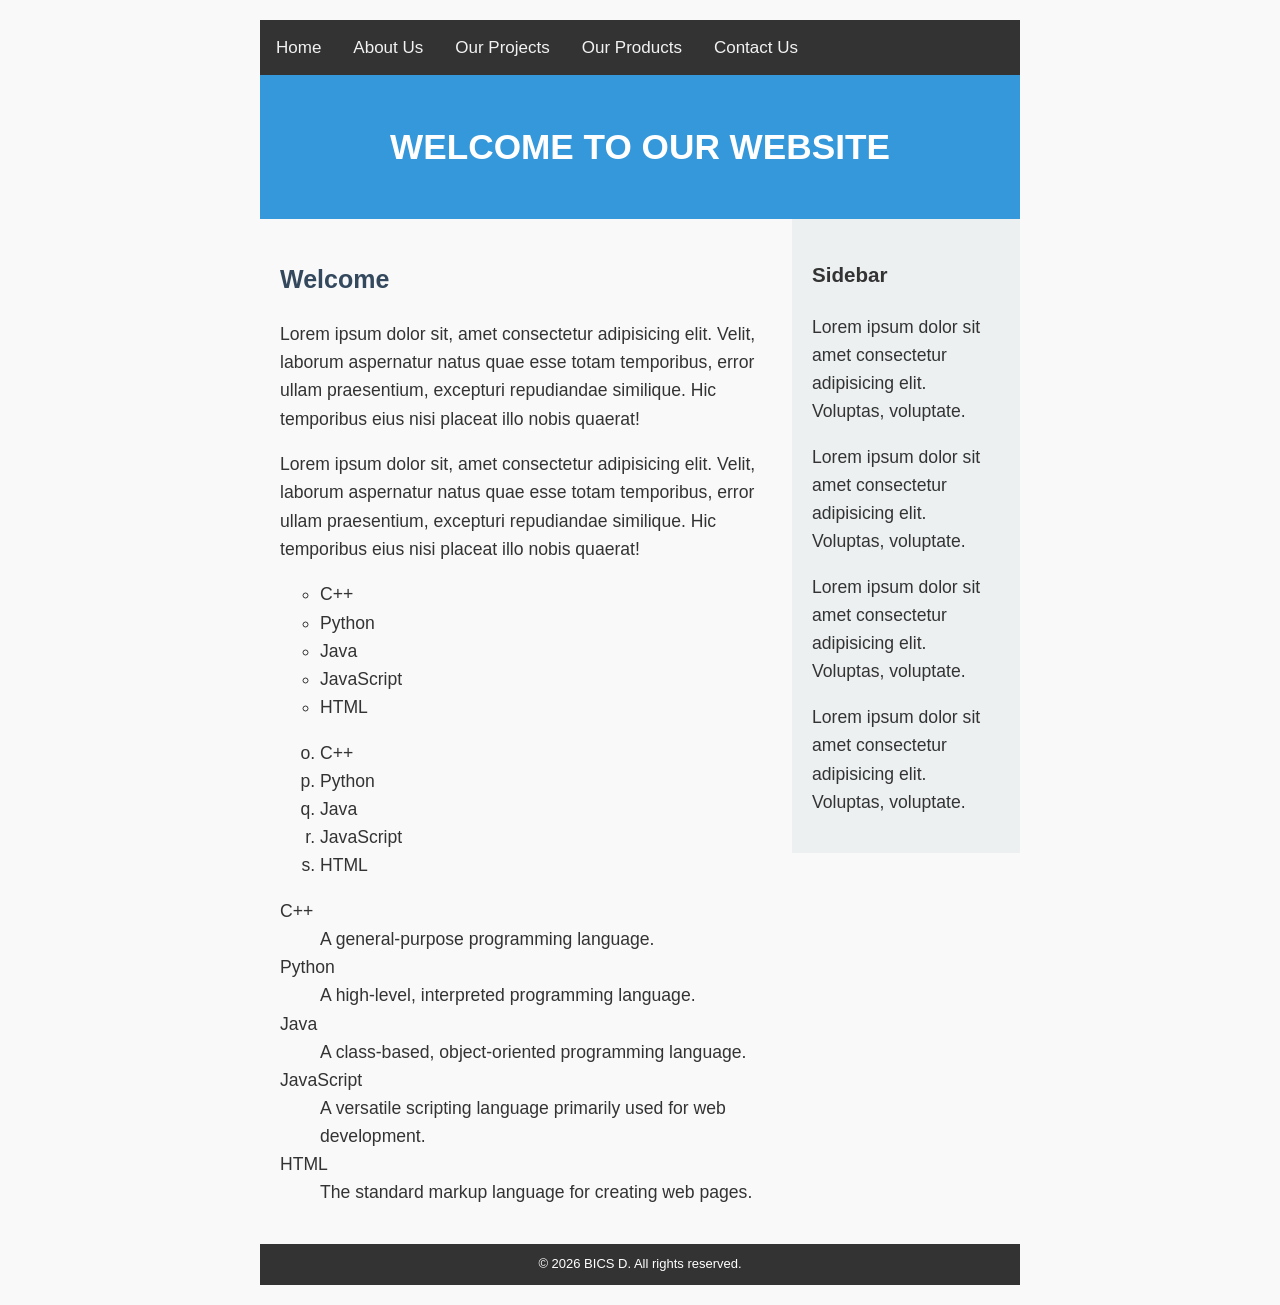
<file: class_project/index.html>
<!DOCTYPE html>
<html lang="en">
<head>
    <meta charset="UTF-8">
    <meta name="viewport" content="width=device-width, initial-scale=1.0">
    <title>Welcome to Our Website</title>
       <link rel="stylesheet" href="../css/style.css">
</head>
<body>
    <div class="topnav">
        <a href="./">Home</a>  
        <a href="about.html">About Us</a>
        <a href="projects.html">Our Projects</a>
        <a href="products.html">Our Products</a>
        <a href="contacts.html">Contact Us</a>
    </div>
    <div class="banner">
        <h1>Welcome to Our Website</h1>
    </div>
    <div class="row">
        <div class="content">
                <h2>Welcome</h2>
    <p>Lorem ipsum dolor sit, amet consectetur adipisicing elit. Velit, laborum aspernatur natus quae esse totam temporibus, error ullam praesentium, excepturi repudiandae similique. Hic temporibus eius nisi placeat illo nobis quaerat!
    </p>
    <p>Lorem ipsum dolor sit, amet consectetur adipisicing elit. Velit, laborum aspernatur natus quae esse totam temporibus, error ullam praesentium, excepturi repudiandae similique. Hic temporibus eius nisi placeat illo nobis quaerat!</p>

        <ul type="circle">
            <li>C++</li>
            <li>Python</li>
            <li>Java</li>
            <li>JavaScript</li>
            <li>HTML</li>
        </ul>

        <ol type="a" start="15">
            <li>C++</li>
            <li>Python</li>
            <li>Java</li>
            <li>JavaScript</li>
            <li>HTML</li>
        </ol>

        <dl>
            <dt>C++</dt>
            <dd>A general-purpose programming language.</dd>
            <dt>Python</dt>
            <dd>A high-level, interpreted programming language.</dd>
            <dt>Java</dt>
            <dd>A class-based, object-oriented programming language.</dd>
            <dt>JavaScript</dt>
            <dd>A versatile scripting language primarily used for web development.</dd>
            <dt>HTML</dt>
            <dd>The standard markup language for creating web pages.</dd>
        </dl>
</div>
        <div class="sidebar">
            <h3>Sidebar</h3>    
            <p>Lorem ipsum dolor sit amet consectetur adipisicing elit. Voluptas, voluptate.</p>
            <p>Lorem ipsum dolor sit amet consectetur adipisicing elit. Voluptas, voluptate.</p>
            <p>Lorem ipsum dolor sit amet consectetur adipisicing elit. Voluptas, voluptate.</p>
            <p>Lorem ipsum dolor sit amet consectetur adipisicing elit. Voluptas, voluptate.</p>
        </div>
    </div>
    <div class="footer">
        &#169; 2026 BICS D. All rights reserved.
    </div>
</body>
</html>
</file>
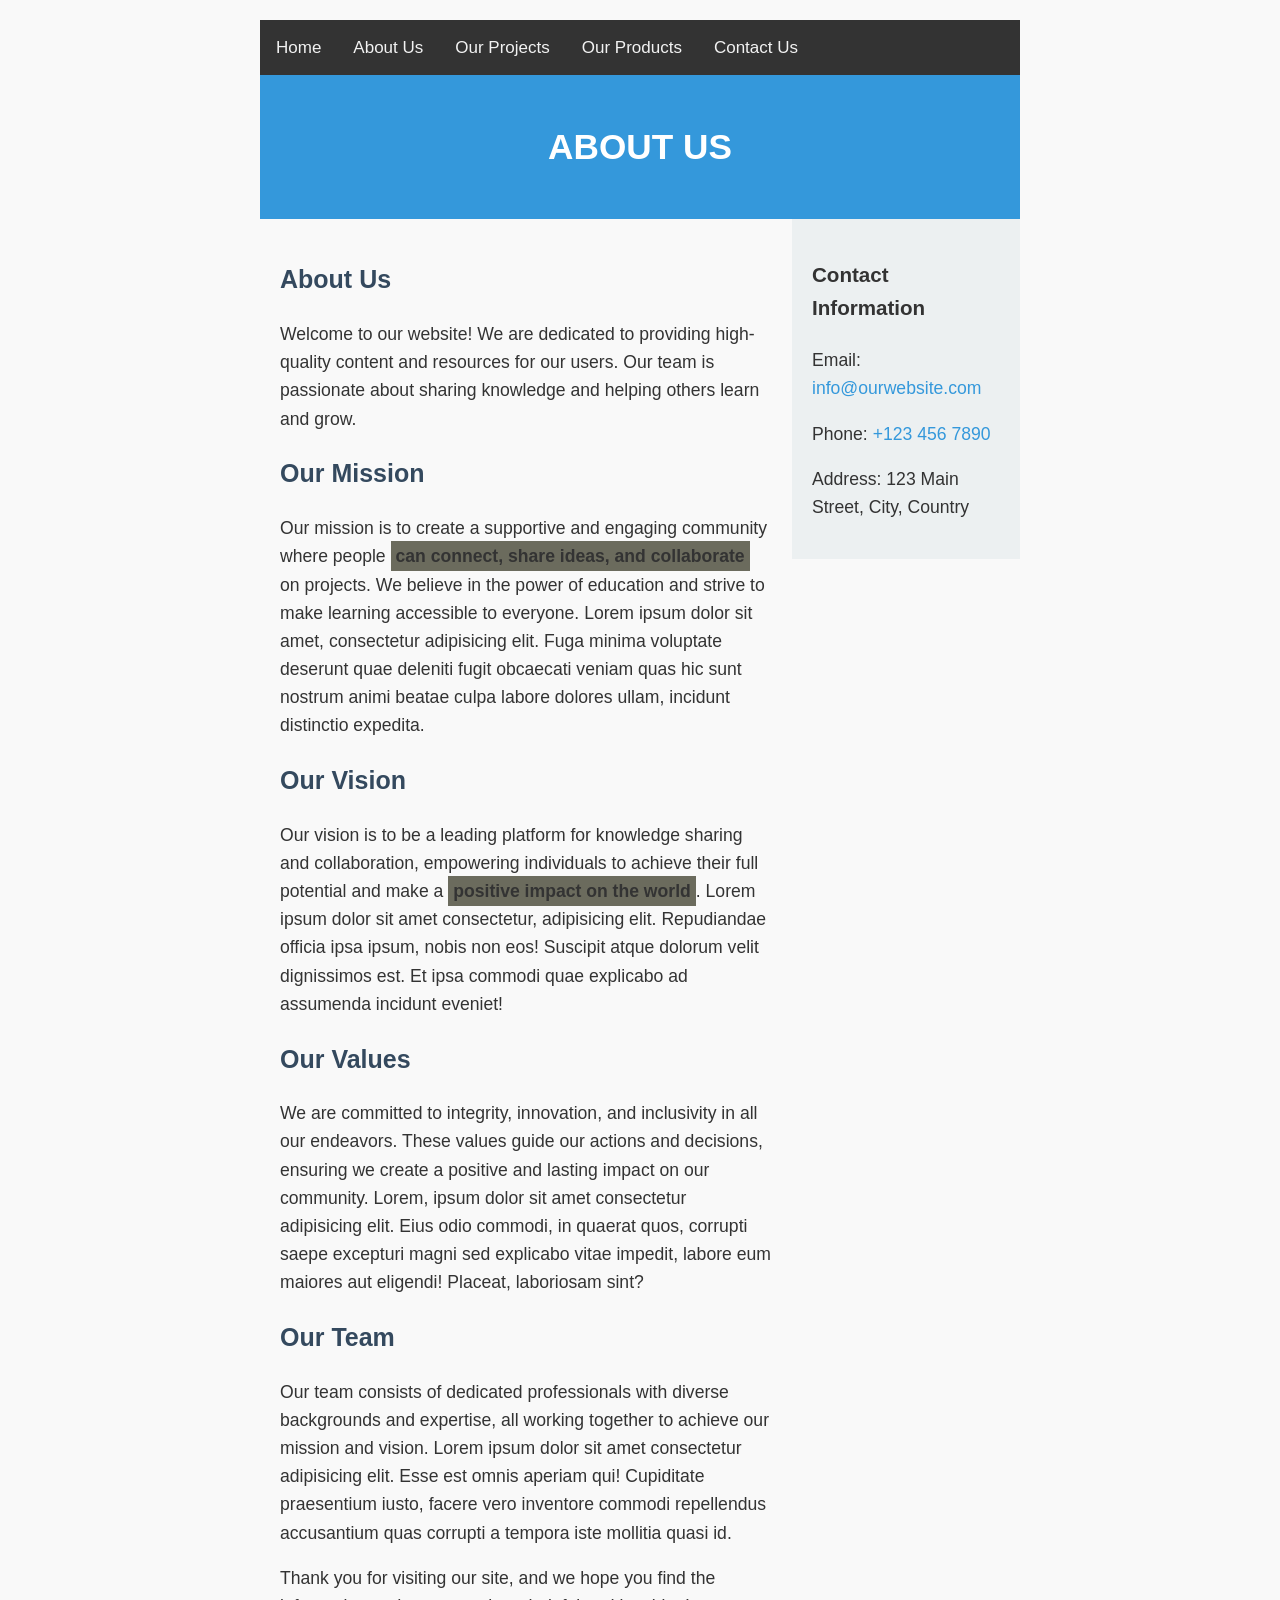
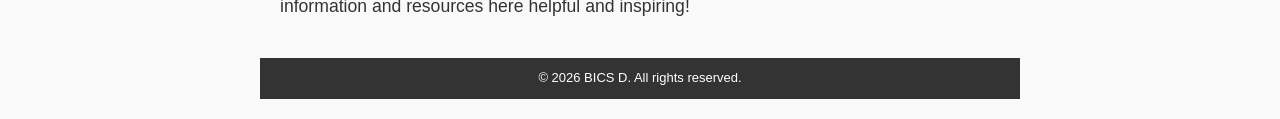
<file: about.html>
<!DOCTYPE html>
<html lang="en">
<head>
    <meta charset="UTF-8">
    <meta name="viewport" content="width=device-width, initial-scale=1.0">
    <title>About Us</title>
       <link rel="stylesheet" href="css/style.css">
</head>
<body>
    <div class="topnav">
        <a href="./">Home</a>  
        <a href="about.html">About Us</a>
        <a href="projects.html">Our Projects</a>
        <a href="products.html">Our Products</a>
        <a href="contacts.html">Contact Us</a>
    </div>
    <div class="banner">
        <h1>About Us</h1>
    </div>
    <div class="row">
        <div class="content">
                <h2>About Us</h2>
    <p>Welcome to our website! We are dedicated to providing high-quality content and resources for our users. Our team is passionate about sharing knowledge and helping others learn and grow.</p>

    <h2>Our Mission</h2>
    <p>Our mission is to create a supportive and engaging community where people <span class="highlight">can connect, share ideas, and collaborate</span> on projects. We believe in the power of education and strive to make learning accessible to everyone. Lorem ipsum dolor sit amet, consectetur adipisicing elit. Fuga minima voluptate deserunt quae deleniti fugit obcaecati veniam quas hic sunt nostrum animi beatae culpa labore dolores ullam, incidunt distinctio expedita.</p>

    <h2>Our Vision</h2>
    <p>Our vision is to be a leading platform for knowledge sharing and collaboration, empowering individuals to achieve their full potential and make a <span class="highlight">positive impact on the world</span>. Lorem ipsum dolor sit amet consectetur, adipisicing elit. Repudiandae officia ipsa ipsum, nobis non eos! Suscipit atque dolorum velit dignissimos est. Et ipsa commodi quae explicabo ad assumenda incidunt eveniet!</p>

    <h2>Our Values</h2>
    <p>We are committed to integrity, innovation, and inclusivity in all our endeavors. These values guide our actions and decisions, ensuring we create a positive and lasting impact on our community. Lorem, ipsum dolor sit amet consectetur adipisicing elit. Eius odio commodi, in quaerat quos, corrupti saepe excepturi magni sed explicabo vitae impedit, labore eum maiores aut eligendi! Placeat, laboriosam sint?</p>

    <h2>Our Team</h2>
    <p>Our team consists of dedicated professionals with diverse backgrounds and expertise, all working together to achieve our mission and vision. Lorem ipsum dolor sit amet consectetur adipisicing elit. Esse est omnis aperiam qui! Cupiditate praesentium iusto, facere vero inventore commodi repellendus accusantium quas corrupti a tempora iste mollitia quasi id.</p>

    <p>Thank you for visiting our site, and we hope you find the information and resources here helpful and inspiring!</p>

        </div>
        <div class="sidebar">
            <h3>Contact Information</h3>
            <p>Email: <a href="mailto:info@ourwebsite.com">info@ourwebsite.com</a></p>
            <p>Phone: <a href="tel:+1234567890">+123 456 7890</a></p>
            <p>Address: 123 Main Street, City, Country</p>
        </div>
    </div>
    <div class="footer">
        &#169; 2026 BICS D. All rights reserved.
    </div>
</body>
</html>
</file>
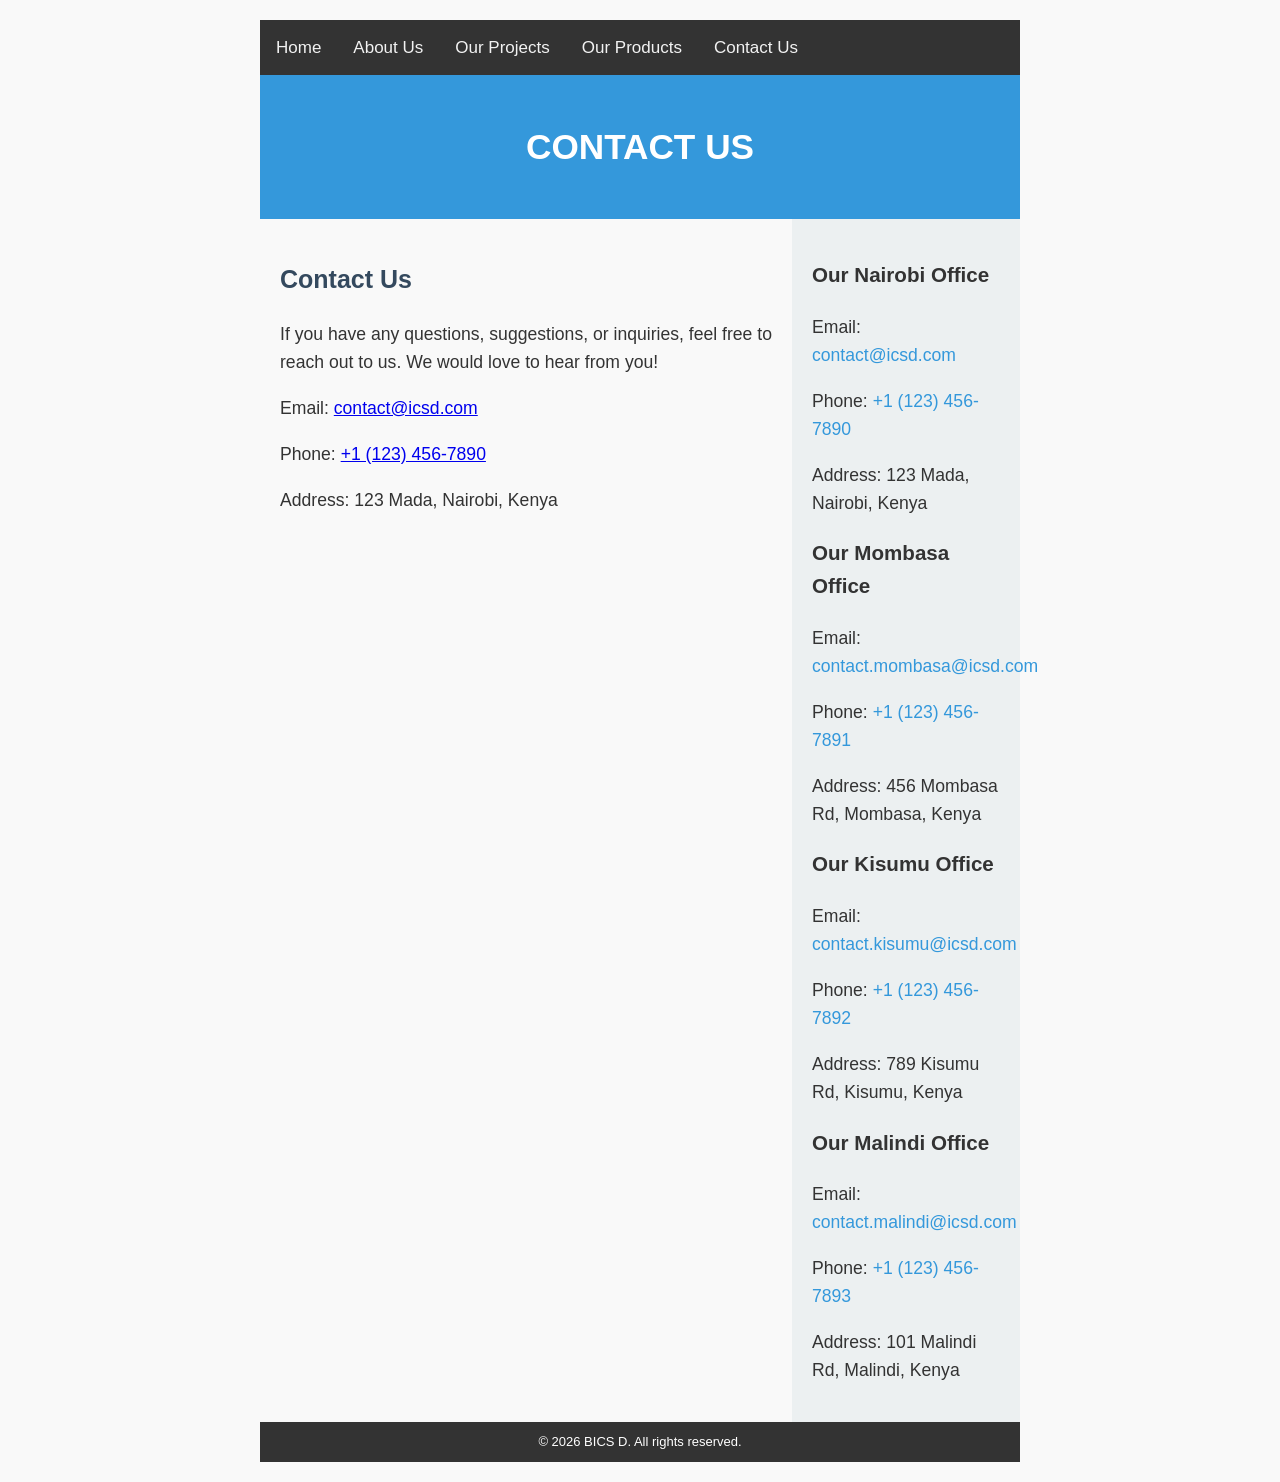
<file: contacts.html>
<!DOCTYPE html>
<html lang="en">
<head>
    <meta charset="UTF-8">
    <meta name="viewport" content="width=device-width, initial-scale=1.0">
    <title>Contact Us</title>
       <link rel="stylesheet" href="css/style.css">
</head>
<body>
    <div class="topnav">
        <a href="./">Home</a>  
        <a href="about.html">About Us</a>
        <a href="projects.html">Our Projects</a>
        <a href="products.html">Our Products</a>
        <a href="contacts.html">Contact Us</a>
    </div>
    <div class="banner">
        <h1>Contact Us</h1>
    </div>
    <div class="row">
        <div class="content">
                <h2>Contact Us</h2>
    <p>If you have any questions, suggestions, or inquiries, feel free to reach out to us. We would love to hear from you!</p>
    <p>Email: <a href="mailto:contact@icsd.com">contact@icsd.com</a></p>
    <p>Phone: <a href="tel:+11234567890">+1 (123) 456-7890</a></p>
    <p>Address: 123 Mada, Nairobi, Kenya</p>
        </div>
        <div class="sidebar">
            <h3>Our Nairobi Office</h3>
            <p>Email: <a href="mailto:contact@icsd.com">contact@icsd.com</a></p>
            <p>Phone: <a href="tel:+11234567890">+1 (123) 456-7890</a></p>
            <p>Address: 123 Mada, Nairobi, Kenya</p>

            <h3>Our Mombasa Office</h3>
            <p>Email: <a href="mailto:contact.mombasa@icsd.com">contact.mombasa@icsd.com</a></p>
            <p>Phone: <a href="tel:+11234567891">+1 (123) 456-7891</a></p>
            <p>Address: 456 Mombasa Rd, Mombasa, Kenya</p>

            <h3>Our Kisumu Office</h3>
            <p>Email: <a href="mailto:contact.kisumu@icsd.com">contact.kisumu@icsd.com</a></p>
            <p>Phone: <a href="tel:+11234567892">+1 (123) 456-7892</a></p>
            <p>Address: 789 Kisumu Rd, Kisumu, Kenya</p>

            <h3>Our Malindi Office</h3>
            <p>Email: <a href="mailto:contact.malindi@icsd.com">contact.malindi@icsd.com</a></p>
            <p>Phone: <a href="tel:+11234567893">+1 (123) 456-7893</a></p>
            <p>Address: 101 Malindi Rd, Malindi, Kenya</p>
        </div>
    </div>
    <div class="footer">
        &#169; 2026 BICS D. All rights reserved.
    </div>
</body>
</html>
</file>
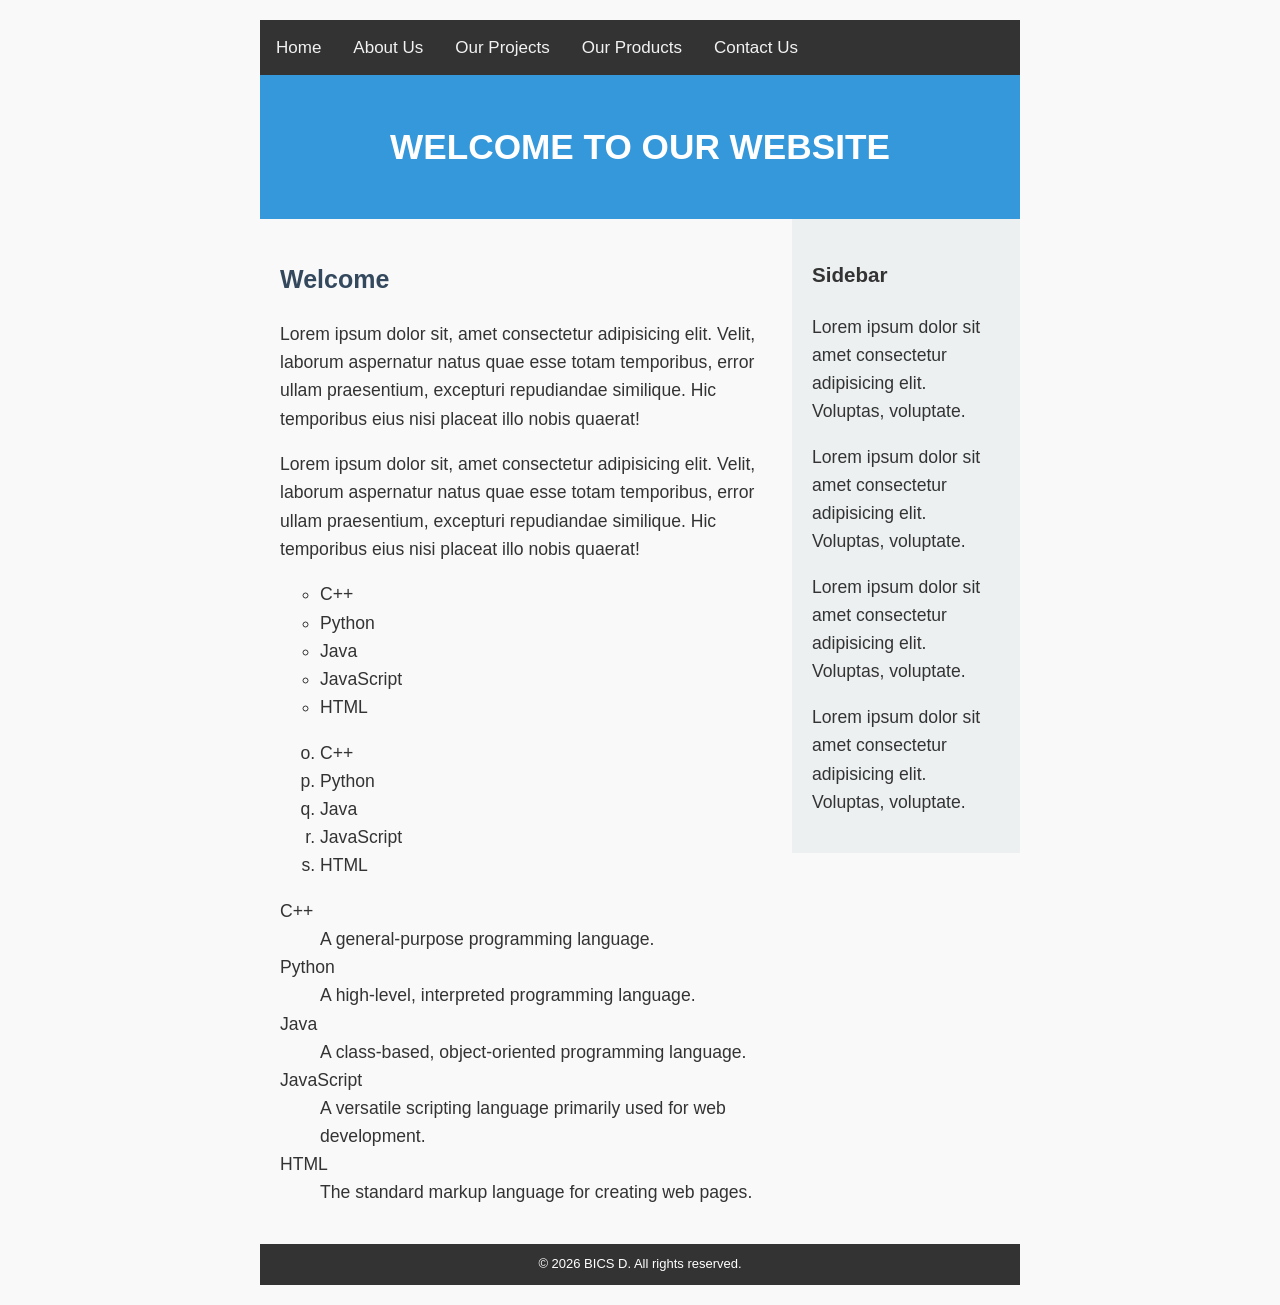
<file: indexmain.html>
<!DOCTYPE html>
<html lang="en">
<head>
    <meta charset="UTF-8">
    <meta name="viewport" content="width=device-width, initial-scale=1.0">
    <title>Welcome to Our Website</title>
       <link rel="stylesheet" href="css/style.css">
</head>
<body>
    <div class="topnav">
        <a href="./">Home</a>  
        <a href="about.html">About Us</a>
        <a href="projects.html">Our Projects</a>
        <a href="products.html">Our Products</a>
        <a href="contacts.html">Contact Us</a>
    </div>
    <div class="banner">
        <h1>Welcome to Our Website</h1>
    </div>
    <div class="row">
        <div class="content">
                <h2>Welcome</h2>
    <p>Lorem ipsum dolor sit, amet consectetur adipisicing elit. Velit, laborum aspernatur natus quae esse totam temporibus, error ullam praesentium, excepturi repudiandae similique. Hic temporibus eius nisi placeat illo nobis quaerat!
    </p>
    <p>Lorem ipsum dolor sit, amet consectetur adipisicing elit. Velit, laborum aspernatur natus quae esse totam temporibus, error ullam praesentium, excepturi repudiandae similique. Hic temporibus eius nisi placeat illo nobis quaerat!</p>

        <ul type="circle">
            <li>C++</li>
            <li>Python</li>
            <li>Java</li>
            <li>JavaScript</li>
            <li>HTML</li>
        </ul>

        <ol type="a" start="15">
            <li>C++</li>
            <li>Python</li>
            <li>Java</li>
            <li>JavaScript</li>
            <li>HTML</li>
        </ol>

        <dl>
            <dt>C++</dt>
            <dd>A general-purpose programming language.</dd>
            <dt>Python</dt>
            <dd>A high-level, interpreted programming language.</dd>
            <dt>Java</dt>
            <dd>A class-based, object-oriented programming language.</dd>
            <dt>JavaScript</dt>
            <dd>A versatile scripting language primarily used for web development.</dd>
            <dt>HTML</dt>
            <dd>The standard markup language for creating web pages.</dd>
        </dl>
</div>
        <div class="sidebar">
            <h3>Sidebar</h3>    
            <p>Lorem ipsum dolor sit amet consectetur adipisicing elit. Voluptas, voluptate.</p>
            <p>Lorem ipsum dolor sit amet consectetur adipisicing elit. Voluptas, voluptate.</p>
            <p>Lorem ipsum dolor sit amet consectetur adipisicing elit. Voluptas, voluptate.</p>
            <p>Lorem ipsum dolor sit amet consectetur adipisicing elit. Voluptas, voluptate.</p>
        </div>
    </div>
    <div class="footer">
        &#169; 2026 BICS D. All rights reserved.
    </div>
</body>
</html>
</file>
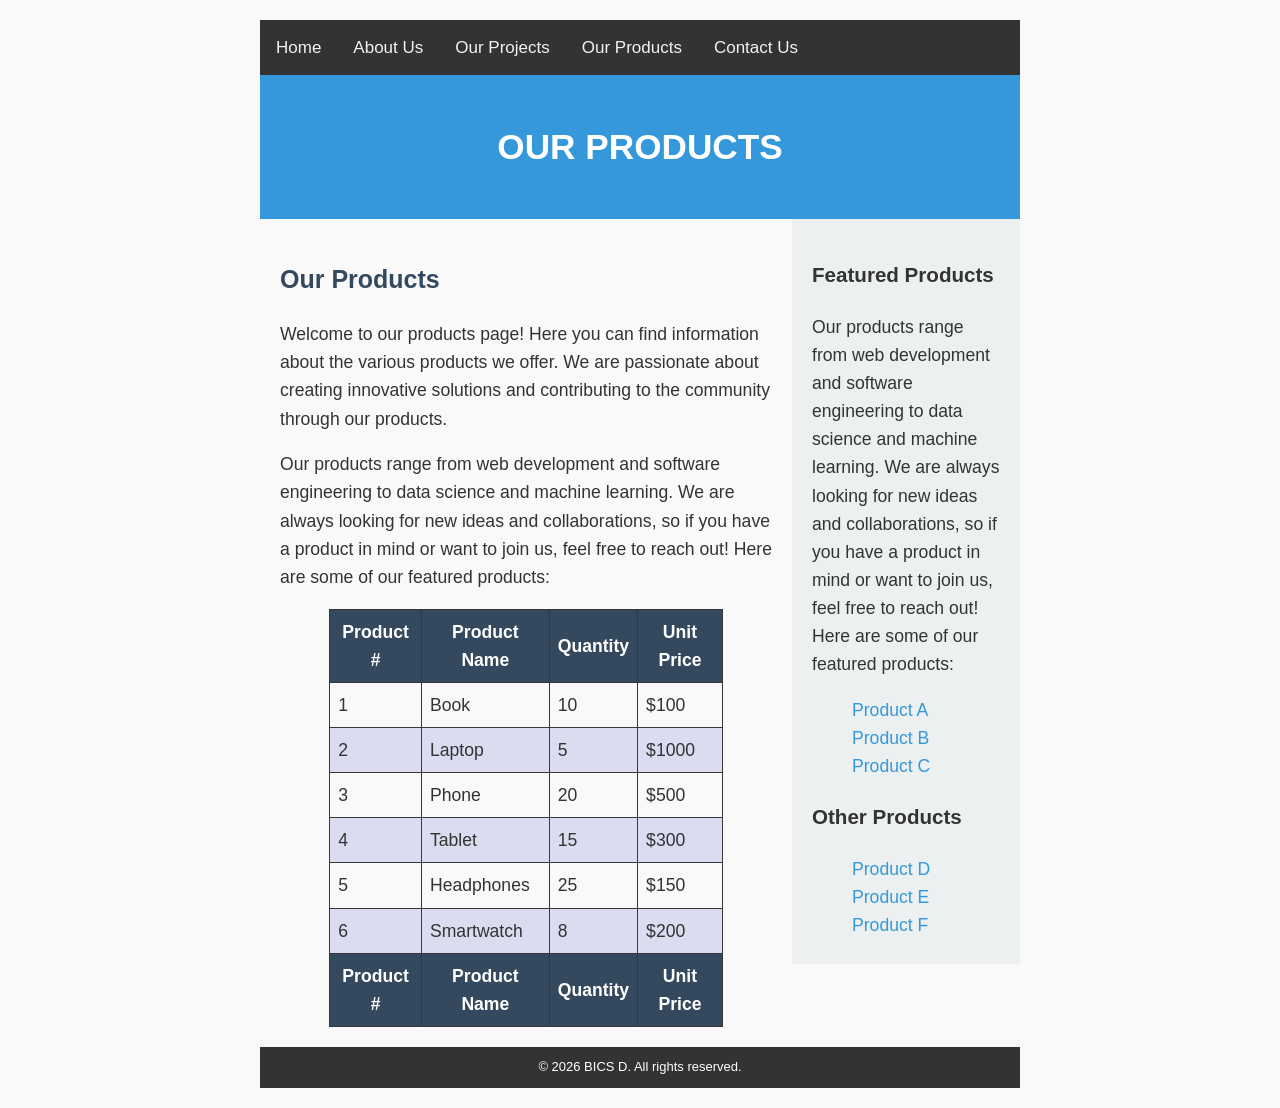
<file: products.html>
<!DOCTYPE html>
<html lang="en">
<head>
    <meta charset="UTF-8">
    <meta name="viewport" content="width=device-width, initial-scale=1.0">
    <title>Our Products</title>
       <link rel="stylesheet" href="css/style.css">
</head>
<body>
    <div class="topnav">
        <a href="./">Home</a>  
        <a href="about.html">About Us</a>
        <a href="projects.html">Our Projects</a>
        <a href="products.html">Our Products</a>
        <a href="contacts.html">Contact Us</a>
    </div>
    <div class="banner">
        <h1>Our Products</h1>
    </div>
    <div class="row">
        <div class="content">
                <h2>Our Products</h2>
    <p>Welcome to our products page! Here you can find information about the various products we offer. We are passionate about creating innovative solutions and contributing to the community through our products.</p>
    <p>Our products range from web development and software engineering to data science and machine learning. We are always looking for new ideas and collaborations, so if you have a product in mind or want to join us, feel free to reach out! Here are some of our featured products:</p>
 
    <table>
        <thead>
            <tr>
                <th>Product #</th>
                <th>Product Name</th>
                <th>Quantity</th>
                <th>Unit Price</th>
            </tr>
        </thead>
        <tbody>
            <tr>
                <td>1</td>
                <td>Book</td>
                <td>10</td>
                <td>$100</td>
            </tr>
            <tr>
                <td>2</td>
                <td>Laptop</td>
                <td>5</td>
                <td>$1000</td>
            </tr>
            <tr>
                <td>3</td>
                <td>Phone</td>
                <td>20</td>
                <td>$500</td>
            </tr>
            <tr>
                <td>4</td>
                <td>Tablet</td>
                <td>15</td>
                <td>$300</td>
            </tr>
            <tr>
                <td>5</td>
                <td>Headphones</td>
                <td>25</td>
                <td>$150</td>
            </tr>
            <tr>
                <td>6</td>
                <td>Smartwatch</td>
                <td>8</td>
                <td>$200</td>
            </tr>
        </tbody>
        <tfoot>
            <tr>
                <th>Product #</th>
                <th>Product Name</th>
                <th>Quantity</th>
                <th>Unit Price</th>
            </tr>
        </tfoot>
    </table>

    </div>
        <div class="sidebar">
            <h3>Featured Products</h3>
            <p>Our products range from web development and software engineering to data science and machine learning. We are always looking for new ideas and collaborations, so if you have a product in mind or want to join us, feel free to reach out! Here are some of our featured products:</p>
            <ul>
                <li><a href="#">Product A</a></li>
                <li><a href="#">Product B</a></li>
                <li><a href="#">Product C</a></li>
            </ul>

            <h3>Other Products</h3>
            <ul>
                <li><a href="#">Product D</a></li>
                <li><a href="#">Product E</a></li>
                <li><a href="#">Product F</a></li>
            </ul>
        </div>
        </div>
    <div class="footer">
        &#169; 2026 BICS D. All rights reserved.
    </div>
</body>
</html>
</file>
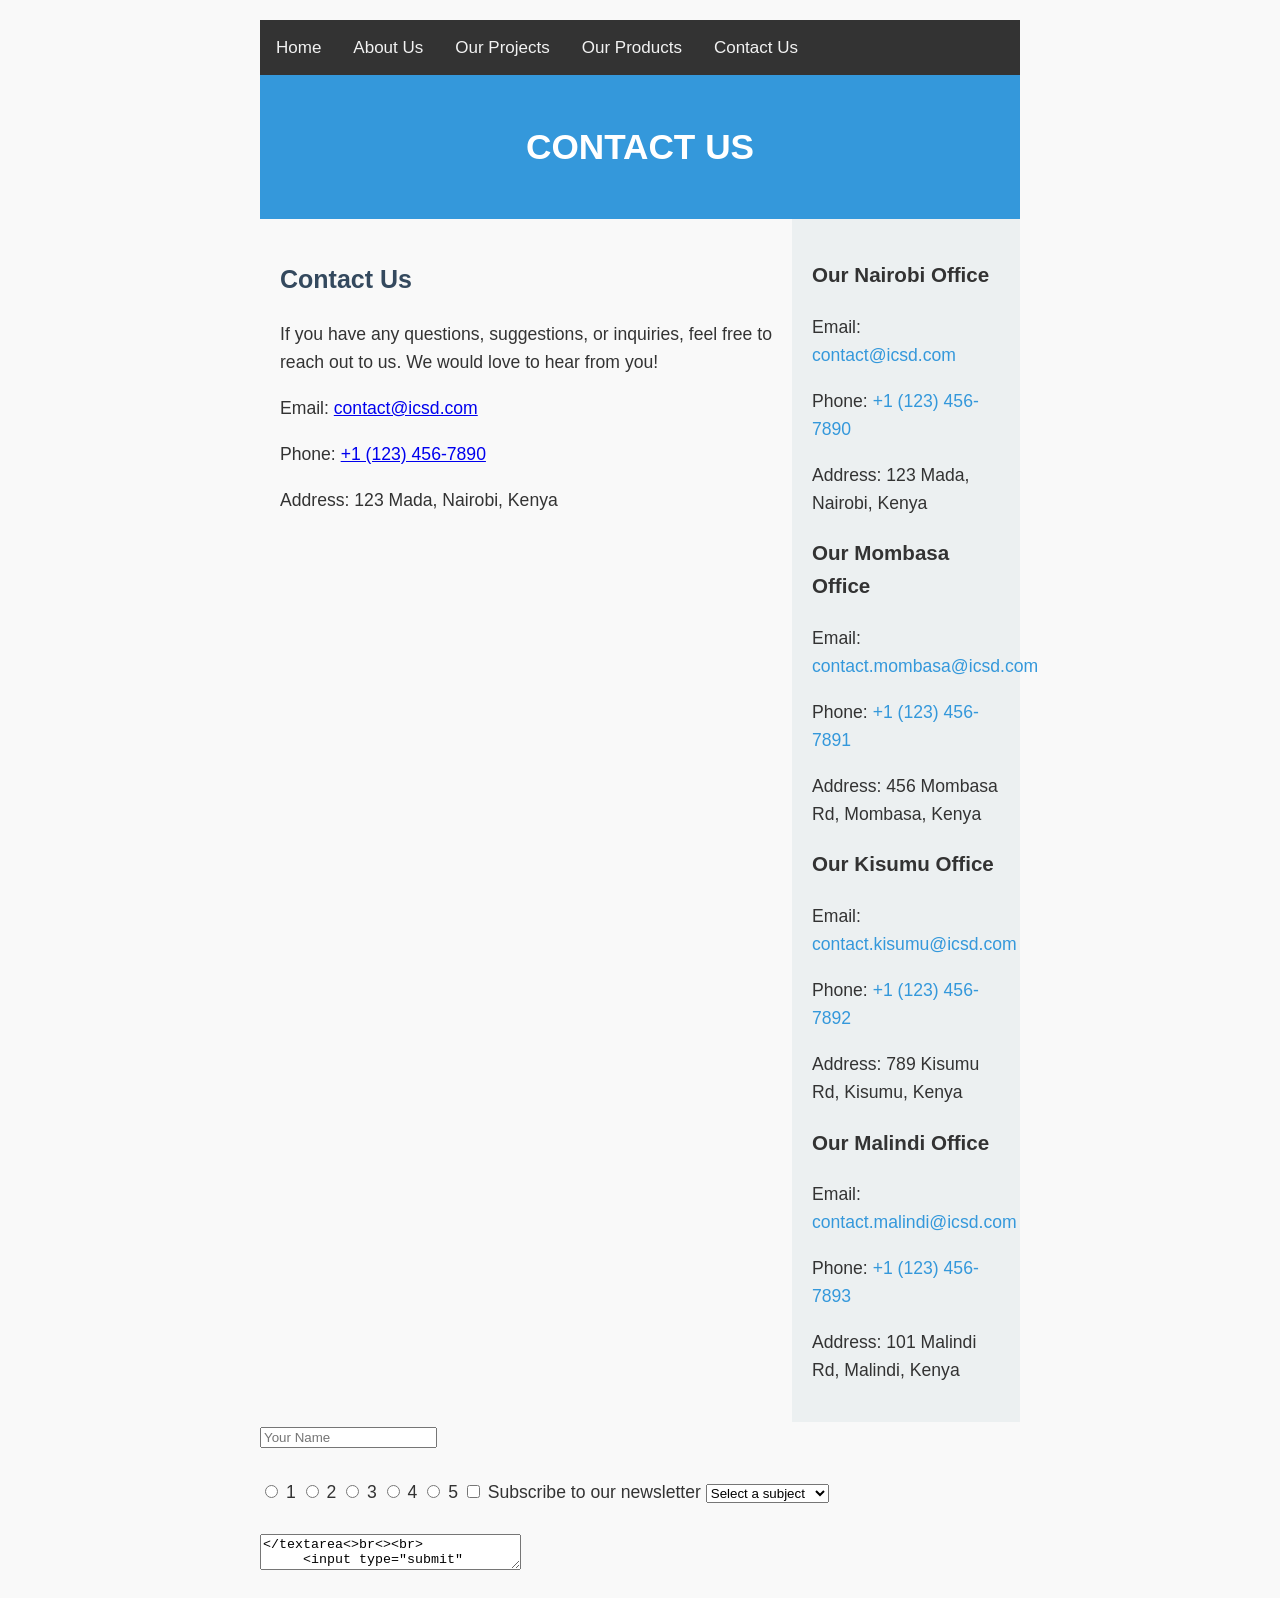
<file: class_project/contacts.html>
<!DOCTYPE html>
<html lang="en">
<head>
    <meta charset="UTF-8">
    <meta name="viewport" content="width=device-width, initial-scale=1.0">
    <title>Contact Us</title>
       <link rel="stylesheet" href="../css/style.css">
</head>
<body>
    <div class="topnav">
        <a href="./">Home</a>  
        <a href="about.html">About Us</a>
        <a href="projects.html">Our Projects</a>
        <a href="products.html">Our Products</a>
        <a href="contacts.html">Contact Us</a>
    </div>
    <div class="banner">
        <h1>Contact Us</h1>
    </div>
    <div class="row">
        <div class="content">
                <h2>Contact Us</h2>
    <p>If you have any questions, suggestions, or inquiries, feel free to reach out to us. We would love to hear from you!</p>
    <p>Email: <a href="mailto:contact@icsd.com">contact@icsd.com</a></p>
    <p>Phone: <a href="tel:+11234567890">+1 (123) 456-7890</a></p>
    <p>Address: 123 Mada, Nairobi, Kenya</p>
        </div>
        <div class="sidebar">
            <h3>Our Nairobi Office</h3>
            <p>Email: <a href="mailto:contact@icsd.com">contact@icsd.com</a></p>
            <p>Phone: <a href="tel:+11234567890">+1 (123) 456-7890</a></p>
            <p>Address: 123 Mada, Nairobi, Kenya</p>

            <h3>Our Mombasa Office</h3>
            <p>Email: <a href="mailto:contact.mombasa@icsd.com">contact.mombasa@icsd.com</a></p>
            <p>Phone: <a href="tel:+11234567891">+1 (123) 456-7891</a></p>
            <p>Address: 456 Mombasa Rd, Mombasa, Kenya</p>

            <h3>Our Kisumu Office</h3>
            <p>Email: <a href="mailto:contact.kisumu@icsd.com">contact.kisumu@icsd.com</a></p>
            <p>Phone: <a href="tel:+11234567892">+1 (123) 456-7892</a></p>
            <p>Address: 789 Kisumu Rd, Kisumu, Kenya</p>

            <h3>Our Malindi Office</h3>
            <p>Email: <a href="mailto:contact.malindi@icsd.com">contact.malindi@icsd.com</a></p>
            <p>Phone: <a href="tel:+11234567893">+1 (123) 456-7893</a></p>
            <p>Address: 101 Malindi Rd, Malindi, Kenya</p>
        </div>
    </div>
    <form action="">
        <input type="text" placeholder="Your Name"><required><br><br>

        <input type="radio" name="ratings" value="1"> 1
        <input type="radio" name="ratings" value="2"> 2
        <input type="radio" name="ratings" value="3"> 3
        <input type="radio" name="ratings" value="4"> 4
        <input type="radio" name="ratings" value="5"> 5
        <input type="checkbox" name="newsletter" value="yes">
        <label for="newsletter">Subscribe to our newsletter</label>
        <select id="" name="" required>
            <option value="">Select a subject</option>
            <option value="general">General Inquiry</option>
            <option value="support">Support Request</option>
            <option value="feedback">Feedback</option>
        </select><br><br>
    <textarea name=" " id="" cols="30" role="10"placeholder="enter your message here"
    required></textarea<>br<><br>
     <input type="submit" value="Submit details"><br><br>
     <button type="submit">Update Information</button><br><br>
     <button type="reset">Reset Form</button><br><br>
    </form>
    <div class="footer">
        &#169; 2026 BICS D. All rights reserved.
    </div>
</body>
</html>
</file>
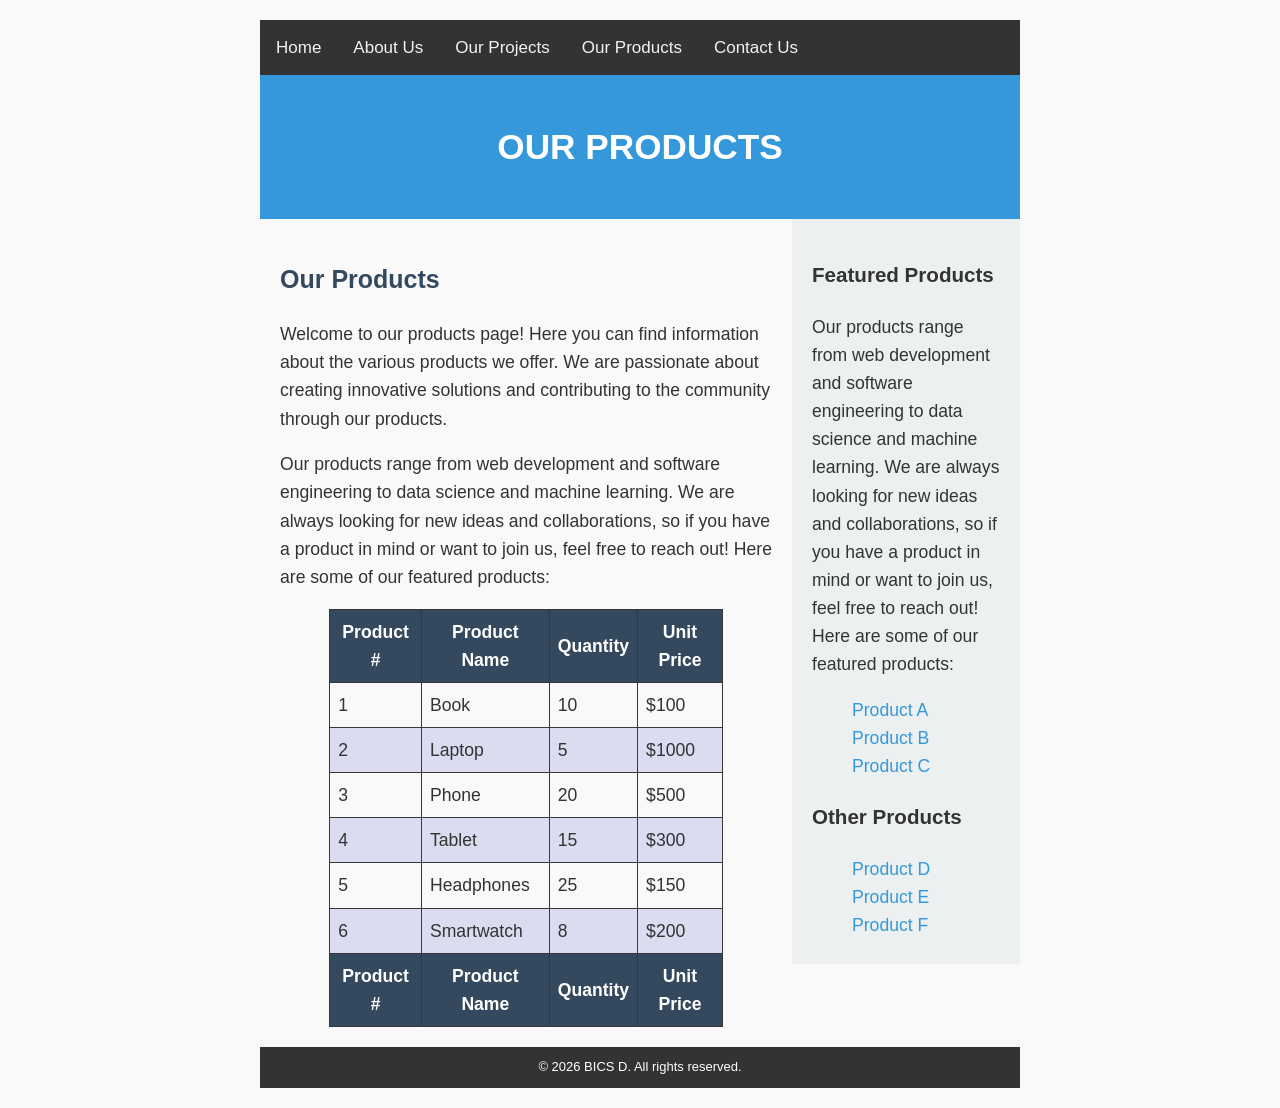
<file: class_project/products.html>
<!DOCTYPE html>
<html lang="en">
<head>
    <meta charset="UTF-8">
    <meta name="viewport" content="width=device-width, initial-scale=1.0">
    <title>Our Products</title>
       <link rel="stylesheet" href="../css/style.css">
</head>
<body>
    <div class="topnav">
        <a href="./">Home</a>  
        <a href="about.html">About Us</a>
        <a href="projects.html">Our Projects</a>
        <a href="products.html">Our Products</a>
        <a href="contacts.html">Contact Us</a>
    </div>
    <div class="banner">
        <h1>Our Products</h1>
    </div>
    <div class="row">
        <div class="content">
                <h2>Our Products</h2>
    <p>Welcome to our products page! Here you can find information about the various products we offer. We are passionate about creating innovative solutions and contributing to the community through our products.</p>
    <p>Our products range from web development and software engineering to data science and machine learning. We are always looking for new ideas and collaborations, so if you have a product in mind or want to join us, feel free to reach out! Here are some of our featured products:</p>
 
    <table>
        <thead>
            <tr>
                <th>Product #</th>
                <th>Product Name</th>
                <th>Quantity</th>
                <th>Unit Price</th>
            </tr>
        </thead>
        <tbody>
            <tr>
                <td>1</td>
                <td>Book</td>
                <td>10</td>
                <td>$100</td>
            </tr>
            <tr>
                <td>2</td>
                <td>Laptop</td>
                <td>5</td>
                <td>$1000</td>
            </tr>
            <tr>
                <td>3</td>
                <td>Phone</td>
                <td>20</td>
                <td>$500</td>
            </tr>
            <tr>
                <td>4</td>
                <td>Tablet</td>
                <td>15</td>
                <td>$300</td>
            </tr>
            <tr>
                <td>5</td>
                <td>Headphones</td>
                <td>25</td>
                <td>$150</td>
            </tr>
            <tr>
                <td>6</td>
                <td>Smartwatch</td>
                <td>8</td>
                <td>$200</td>
            </tr>
        </tbody>
        <tfoot>
            <tr>
                <th>Product #</th>
                <th>Product Name</th>
                <th>Quantity</th>
                <th>Unit Price</th>
            </tr>
        </tfoot>
    </table>

    </div>
        <div class="sidebar">
            <h3>Featured Products</h3>
            <p>Our products range from web development and software engineering to data science and machine learning. We are always looking for new ideas and collaborations, so if you have a product in mind or want to join us, feel free to reach out! Here are some of our featured products:</p>
            <ul>
                <li><a href="#">Product A</a></li>
                <li><a href="#">Product B</a></li>
                <li><a href="#">Product C</a></li>
            </ul>

            <h3>Other Products</h3>
            <ul>
                <li><a href="#">Product D</a></li>
                <li><a href="#">Product E</a></li>
                <li><a href="#">Product F</a></li>
            </ul>
        </div>
        </div>
    <div class="footer">
        &#169; 2026 BICS D. All rights reserved.
    </div>
</body>
</html>
</file>
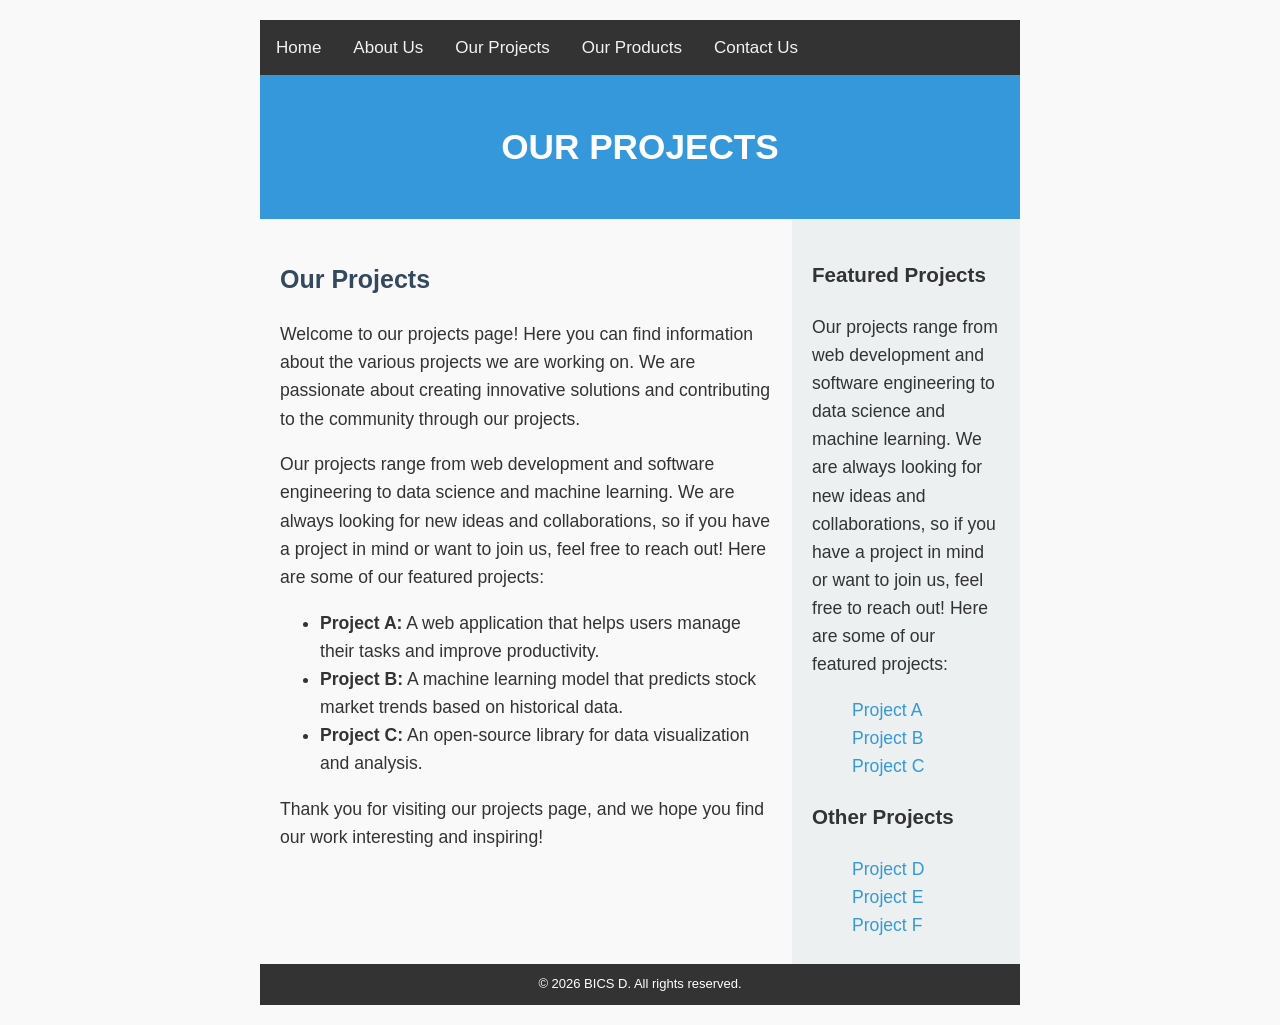
<file: class_project/projects.html>
<!DOCTYPE html>
<html lang="en">
<head>
    <meta charset="UTF-8">
    <meta name="viewport" content="width=device-width, initial-scale=1.0">
    <title>Our Projects</title>
       <link rel="stylesheet" href="../css/style.css">
</head>
<body>
    <div class="topnav">
        <a href="./">Home</a>  
        <a href="about.html">About Us</a>
        <a href="projects.html">Our Projects</a>
        <a href="products.html">Our Products</a>
        <a href="contacts.html">Contact Us</a>
    </div>
    <div class="banner">
        <h1>Our Projects</h1>
    </div>
    <div class="row">
        <div class="content">
                <h2>Our Projects</h2>
    <p>Welcome to our projects page! Here you can find information about the various projects we are working on. We are passionate about creating innovative solutions and contributing to the community through our projects.</p>
    <p>Our projects range from web development and software engineering to data science and machine learning. We are always looking for new ideas and collaborations, so if you have a project in mind or want to join us, feel free to reach out! Here are some of our featured projects:</p>
    <ul>
        <li><strong>Project A:</strong> A web application that helps users manage their tasks and improve productivity.</li>
        <li><strong>Project B:</strong> A machine learning model that predicts stock market trends based on historical data.</li>
        <li><strong>Project C:</strong> An open-source library for data visualization and analysis.</li>
    </ul>
    <p>Thank you for visiting our projects page, and we hope you find our work interesting and inspiring!</p>    
        </div>
        <div class="sidebar">
            <h3>Featured Projects</h3>
            <p>Our projects range from web development and software engineering to data science and machine learning. We are always looking for new ideas and collaborations, so if you have a project in mind or want to join us, feel free to reach out! Here are some of our featured projects:</p>
            <ul>
                <li><a href="#">Project A</a></li>
                <li><a href="#">Project B</a></li>
                <li><a href="#">Project C</a></li>
            </ul>

            <h3>Other Projects</h3>
            <ul>
                <li><a href="#">Project D</a></li>
                <li><a href="#">Project E</a></li>
                <li><a href="#">Project F</a></li>
            </ul>
        </div>
    </div>
    <div class="footer">
        &#169; 2026 BICS D. All rights reserved.
    </div>
</body>
</html>
</file>
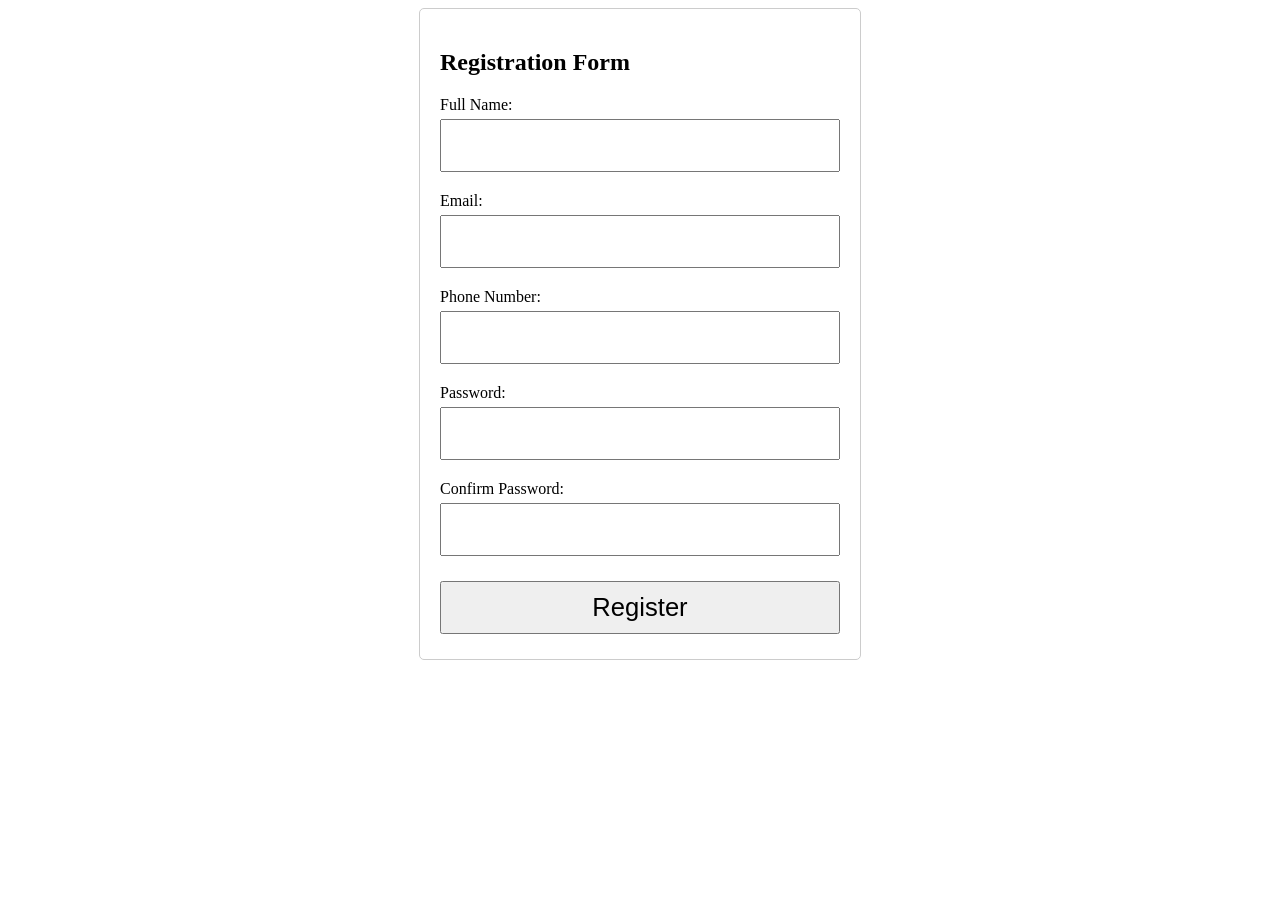
<file: class_project/validform.html>
<!DOCTYPE html>
<html lang="en">
<head>
    <meta charset="UTF-8">
    <meta name="viewport" content="width=device-width, initial-scale=1.0">
    <title>Document</title>
    <style>
        .registration-form {
            width: 400px;
            margin: 0 auto;
            padding: 20px;
            border: 1px solid #ccc;
            border-radius: 5px;
        }
        .field {
            margin-bottom: 15px;
        }
        input, button {
            width: 100%;
            padding: 10px;
            margin: 5px 0;
            box-sizing: border-box;
            font-size: 1.6em;
            font-family: Arial, sans-serif;
        }
        .error{
            color: red;
            font-size: smaller;
            margin: 0;
        }
        .success{
            color: green;
            font-size: smaller;
            margin: 0;
        }
    </style>
</head>
<body>
    <form action="#" method="post" id="registrationForm" class="registration-form" autocomplete="on">
        <h2>Registration Form</h2>
        <div class="field">
            <label for="fullName">Full Name:</label><br>
            <input type="text" id="fullName" name="fullName"><br>
            <p id="fullNameError" class="error"></p>
        </div>
        <div class="field">
            <label for="email">Email:</label><br>
            <input type="email" id="email" name="email"><br>
            <p id="emailError" class="error"></p>
        </div>
        <div class="field">
            <label for="phone">Phone Number:</label><br>
            <input type="tel" id="phone" name="phone"><br>
            <p id="phoneError" class="error"></p>
        </div>
        <div class="field">
            <label for="password">Password:</label><br>
            <input type="password" id="password" name="password"><br>
            <p id="passwordError" class="error"></p>
        </div>
        <div class="field">
            <label for="confirmPassword">Confirm Password:</label><br>
            <input type="password" id="confirmPassword" name="confirmPassword"><br>
            <p id="confirmPasswordError" class="error"></p>
        </div>
        <button type="submit">Register</button>
        <p id="successMessage" class="success"></p>
    </form>

    <script>
        // Create a function to validate the form
        // Create a listener for the form submission
        document.getElementById('registrationForm').addEventListener('submit', function(event){
            event.preventDefault(); // Prevent the default form submission

            // Clear previous error messages
            document.getElementById('fullNameError').textContent = '';
            document.getElementById('emailError').textContent = '';
            document.getElementById('phoneError').textContent = '';
            document.getElementById('passwordError').textContent = '';
            document.getElementById('confirmPasswordError').textContent = '';
            document.getElementById('successMessage').textContent = '';

            // Flag to track if the form is valid
            let isValid = true;

            // Validate Full Name
            const fullName = document.getElementById('fullName').value.trim();
                if (fullName === '') { // Check if the full name is empty
                document.getElementById('fullNameError').textContent = 'Full Name is required.';
                isValid = false;
                }
                else if (!/^[a-zA-Z\s]+$/.test(fullName)) { // Check if the full name contains only letters, spaces and apostrophes
                document.getElementById('fullNameError').textContent = 'Full Name can only contain letters, spaces and apostrophes.';
                isValid = false;
                }

                if (isValid) {
                document.getElementById('successMessage').textContent = 'Registration successful!';
                document.getElementById('successMessage').className = 'success'; // Set the class to success for styling
                }else{
                document.getElementById('successMessage').textContent = 'Please fix the error(s) above.';
                document.getElementById('successMessage').className = 'error'; // Set the class to error for styling
            }
            const email = document.getElementById('email').value.trim();
                const validDomains = ['gmail.com', 'yahoo.com', 'outlook.com', 'strathmore.edu']; // List of valid email domains
                const emailPattern = /^[^\s@]+@[^\s@]+\.[^\s@]+$/; // Regular expression for validating email format
                const emailDomain = email.split('@')[1]; // To get the domain from the email address
                if (email === '') { // Check if the email is empty
                document.getElementById('emailError').textContent = 'Email is required.';
                validDomains.join(', ') + '.';
                isValid = false;
                 }
                else if (!emailPattern.test(email)) { // Check if the email is in a valid format
                document.getElementById('emailError').textContent = 'Please enter a valid email address.';
                isValid = false;
                }
                else if(!validDomains.includes(emailDomain)){ // Check if the email domain is valid
                document.getElementById('emailError').textContent = 'Email domain must be one of the following: ' + validDomains.join(', ') + '.';
                isValid = false;
            }

            const phone = document.getElementById('phone').value.trim();
                const phonePattern = /^\+?\d{3,15}$/; // Regular expression for validating phone number (3 to 15 digits)
                if (phone === '') { // Check if the phone number is empty
                document.getElementById('phoneError').textContent = 'Phone Number is required.';
                isValid = false;
                }
                else if (!phonePattern.test(phone)) { // Check if the phone number matches the pattern
                document.getElementById('phoneError').textContent = 'Phone Number must be between 3 and 15 digits.';
                isValid = false;
            }

             const password = document.getElementById('password').value;
                const passwordPattern = /^(?=.*[a-z])(?=.*[A-Z])(?=.*\d)(?=.*[!@#$%^&*(),.?":{}|<>])(?=.*_).{8,}$/; // Regular expression for validating password
                if (password === '') { // Check if the password is empty
                document.getElementById('passwordError').textContent = 'Password is required.';
                isValid = false;
                }
                else if (password.length < 8) { // Check if the password is at least 8 characters long
                document.getElementById('passwordError').textContent = 'Password must be at least 8 characters long.';
                isValid = false;
                }
                else if (passwordPattern.test(password)) { // Check if the password meets the complexity requirements
                document.getElementById('passwordError').textContent = 'Password must contain at least one uppercase letter, one lowercase letter, one digit, one special character and one underscore.';
                isValid = false;
            }

             const confirmPassword = document.getElementById('confirmPassword').value;
             if (confirmPassword === '') { // Check if the confirm password is empty
                document.getElementById('confirmPasswordError').textContent = 'Confirm Password is required.';
                isValid = false;
            }
            else if (confirmPassword !== password) { // Check if the confirm password matches the password
                document.getElementById('confirmPasswordError').textContent = 'Passwords do not match.';
                isValid = false;
            }

        });
    </script>
</body>
</html>
</file>
<file: css/style.css>
body {
    background-color: #f5f5f5;
    margin: 0;
    color: #373737;
    font-family: 'Arial', sans-serif;
    font-size: 1.1em;
    line-height: 1.6em;
}
* {
    box-sizing: border-box;
}
h1 {

    text-transform: uppercase;
}
h2 {
    color: #34495e;
    text-decoration: none;
    font-size: 25px;
}
.highlight {
    /* color: #495857; */
    font-weight: bold;
    background-color: #6b6b5d;
    padding: 5px;
}
.topnav {
    background-color: #333;
    overflow: hidden;
}
.topnav a {
    float: left;
    color: #f2f2f2;
    display: block;
    text-align: center;
    padding: 14px 16px;
    text-decoration: none;
    font-size: 17px;
    font-family: Arial, Helvetica, sans-serif;
}
.topnav a:hover {
    background-color: #f2f2f2;
    color: #333;
}
.topnav-right {
    float: right;
}
.banner {
    background-color: #3498db;
    color: white;
    padding: 20px;
    text-align: center;
}
.row::after {
    content: "";
    display: block;
    clear: both;
}
.content {
    float: left;
    width: 70%;
    padding: 20px;
}
.sidebar {
    float: left;
    width: 30%;
    padding: 20px;
    background-color: #ecf0f1;
}
.sidebar a {
    color: #3498db;
    text-decoration: none;
}
.sidebar a:hover {
    text-decoration: underline;
}
.sidebar ul{
    list-style-type: none;
    margin-bottom: 5px;
}


@media screen and (max-width: 950px) {
    .content, .sidebar {
        width: 100%;
        padding: 10px;
    }
}
.footer {
    background-color: #333;
    color: white;
    text-align: center;
    font-size: small;
    padding: 10px;
    /* position: fixed; */
    left: 0;
    bottom: 0;
    width: 100%;
}
table {
    border: 1px solid #373737;
    border-collapse: collapse;
    width: 80%;
    margin: 0 auto;
}
table th{
    border: 1px solid #373737;
    padding: 8px;
    background-color: #34495e;
    color: white;
}
table td {
    border: 1px solid #373737;
    padding: 8px;
    text-align: left;
}
tr:nth-child(even) {
    background-color: #dcdcf1;
}
tr:hover {
    background-color: #ebfcec;
}

.team_img {
    overflow: hidden;
    text-align: center;
}
.team_img img {
    width: 200px;
    height: auto;
    padding: 10px;
    transition: transform 0.3s ease;
}
.team_img img:hover {
    transform: scale(1.1);
}
.team_member {
    display: inline-block;
    font-size: small;
    color: #373737;
    text-transform: uppercase;
}

.contactForm {
    max-width: 500px;
    margin: 0 auto;
    padding: 20px;
    background-color: #ecf0f1;
    border-radius: 5px;
    border: 1px solid #bdc3c7;
}

.contactForm label {
    margin-bottom: 1px;
    font-weight: bold;
}

.contactForm input,
.contactForm select,
.contactForm textarea {
    width: 100%;
    padding: 12px 16px;
    margin-bottom: 10px;
    border: 1px solid #bdc3c7;
    border-radius: 3px;
    font-size: 1.6em;
    font-family: Arial, Helvetica, sans-serif;
}

.contactForm button {
    background-color: #3498db;
    color: white;
    padding: 12px 20px;
    border: none;
    border-radius: 3px;
    cursor: pointer;
    font-size: 1.6em;
}

.contactForm button:hover {
    background-color: #2980b9;
}
/* ==========================================================================
   1. GLOBAL STYLES & LAYOUT
   ========================================================================== */
body {
    font-family: 'Segoe UI', Tahoma, Geneva, Verdana, sans-serif;
    line-height: 1.6;
    color: #333333;
    max-width: 800px;
    margin: 0 auto;
    padding: 20px;
    background-color: #f9f9f9;
} /* 🟢 Closes body block correctly */

/* ==========================================================================
   2. LIVE CLOCK COMPONENT (The Top Element)
   ========================================================================== */
#ReadTime {
    background-color: #2c3e50;
    color: #ffffff;
    padding: 15px;
    border-radius: 8px;
    font-weight: bold;
    text-align: center;
    box-shadow: 0 4px 6px rgba(0, 0, 0, 0.1);
    margin-bottom: 25px;
} /* 🟢 Closes #ReadTime block correctly */
</file>
